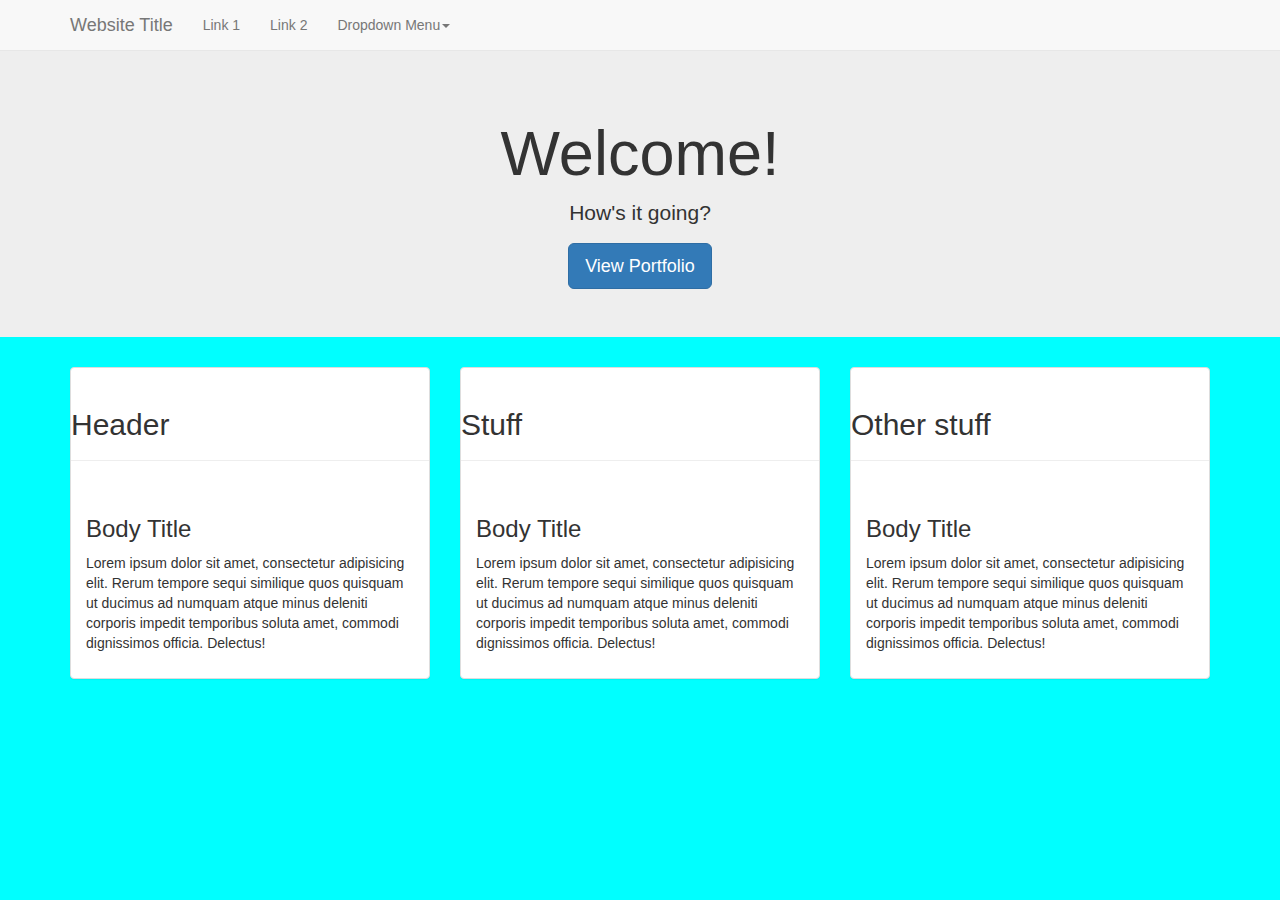
<file: index.html>
<!DOCTYPE html>
<html>
<head>

	<title>Sherman</title>
	<link rel="stylesheet" href="https://maxcdn.bootstrapcdn.com/bootstrap/3.3.5/css/bootstrap.min.css">
	<link rel="stylesheet" href="css/landing.css">

	<link rel="icon" href="img/cake.jpg">

</head>

<!--Navbar begins-->
<div class="navbar navbar-default navbar-static-top ">
  <div class="container">
    <div class="navbar-header">
    <a href="#" class="navbar-brand">Website Title</a>
    <button class="navbar-toggle" data-toggle="collapse" data-target=".navHeaderCollapse">
      <span class="icon-bar"></span>
      <span class="icon-bar"></span>
      <span class="icon-bar"></span>
    </button></div>
    <div class="collapse navbar-collapse navHeaderCollapse">
      <ul class="nav navbar-nav navbar-left">
        <li><a href="#">Link 1</a></li>
        <li><a href="#">Link 2</a></li>
        <li class="dropdown">
          <a href="#" class="dropdown-toggle" data-toggle="dropdown">Dropdown Menu<b class="caret"></b></a>
          <ul class="dropdown-menu">
            <li><a href="">Drop 1</a></li>
            <li><a href="">Drop 2</a></li>
          </ul>
        </li>
      </ul>
    </div>
  </div>
</div>
<!--Navbar ends-->


<body>
	
	<div class="jumbotron">
	  <h1 class="fademe">Welcome!</h1>
	  <p class="fademe">How's it going?</p>

	  <a class="btn btn-primary btn-lg fademe" href="portfolio.html" role="button">View Portfolio</a>

	</div>

	<div class="container">
		<div class="row">
			<div class="col-md-4">
				<div class="panel panel-default">
				  <div class="page-header">
				    <h2>Header</h2>
				  </div>
				  <div class="panel-body">
				    <h3>Body Title</h3>
				    <p>
				      Lorem ipsum dolor sit amet, consectetur adipisicing elit. Rerum tempore sequi similique quos quisquam ut ducimus ad numquam atque minus deleniti corporis impedit temporibus soluta amet, commodi dignissimos officia. Delectus!
				    </p>
				  </div>
				</div>
			</div>

			<div class="col-md-4">
				<div class="panel panel-default">
				  <div class="page-header">
				    <h2>Stuff</h2>
				  </div>
				  <div class="panel-body">
				    <h3>Body Title</h3>
				    <p>
				      Lorem ipsum dolor sit amet, consectetur adipisicing elit. Rerum tempore sequi similique quos quisquam ut ducimus ad numquam atque minus deleniti corporis impedit temporibus soluta amet, commodi dignissimos officia. Delectus!
				    </p>
				  </div>
				</div>
			</div>

			<div class="col-md-4">
				<div class="panel panel-default">
				  <div class="page-header">
				    <h2>Other stuff</h2>
				  </div>
				  <div class="panel-body">
				    <h3>Body Title</h3>
				    <p>
				      Lorem ipsum dolor sit amet, consectetur adipisicing elit. Rerum tempore sequi similique quos quisquam ut ducimus ad numquam atque minus deleniti corporis impedit temporibus soluta amet, commodi dignissimos officia. Delectus!
				    </p>
				  </div>
				</div>
			</div>
		</div>
	</div>


	<!-- JavaScript's jQuery library is also necessary for Bootstrap-->
	<script src='http://cdnjs.cloudflare.com/ajax/libs/jquery/2.1.3/jquery.min.js'></script>
	<!-- Latest compiled and minified JavaScript for Bootstrap-->
	<script src="https://maxcdn.bootstrapcdn.com/bootstrap/3.3.5/js/bootstrap.min.js"></script>

	<!-- custom jquery -->
	<script src="js/landing.js"></script>

</body>

</html>
</file>
<file: css/landing.css>
.navbar {
	margin: 0;
}

.jumbotron	{
	text-align: center;
	background-size: cover;
}

body {
	background-color: cyan;
}
</file>
